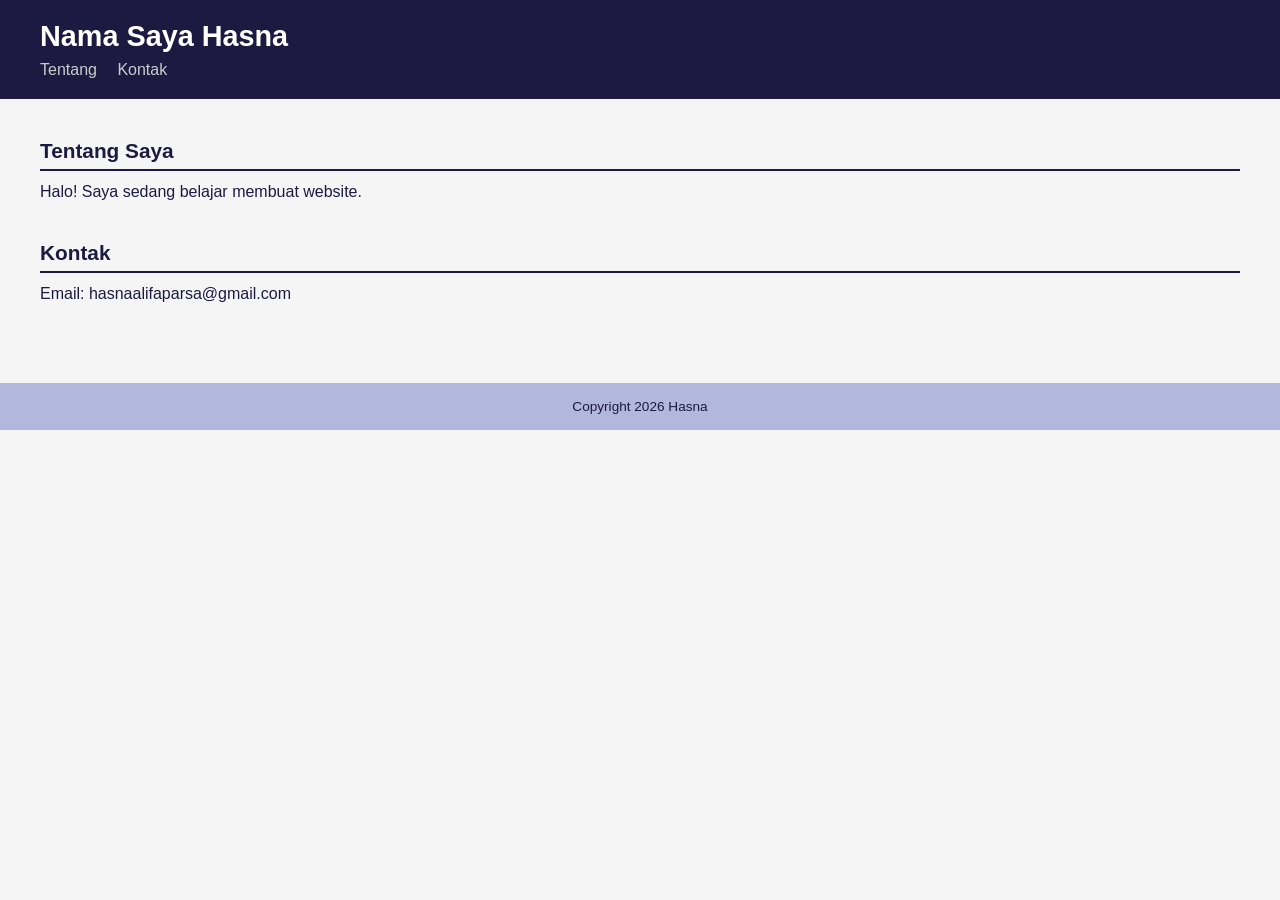
<file: index.html>
<!DOCTYPE html>
<html lang="id">

<head>
 <meta charset="UTF-8">
 <title>Profil Saya</title>
 <link rel="stylesheet" href="style.css">
</head>

<body>
 <header>
 <h1>Nama Saya Hasna</h1>
<nav>
 <a href="#tentang">Tentang</a>
 <a href="#kontak">Kontak</a>
 </nav>
 </header>

 <main>
 <section id="tentang">
 <h2>Tentang Saya</h2>
 <p>Halo! Saya sedang belajar membuat website.</p>
 </section>
 <section id="kontak">
 <h2>Kontak</h2>
 <p>Email: hasnaalifaparsa@gmail.com</p>
 </section>
 </main>

 <footer>
 <p>Copyright 2026 Hasna</p>
 </footer>

</body>
</html>
</file>
<file: style.css>
/* Reset gaya bawaan browser */
* {
 margin: 0;
 padding: 0;
 box-sizing: border-box;
}

body {
 font-family: Arial, sans-serif;
 background-color: #f5f5f5;
 color: #1d1a41;
}

/* Header */
header {
 background-color: #1d1a41;
 color: #ffffff;
 padding: 20px 40px;
}

header h1 {
 font-size: 1.8rem;
 margin-bottom: 8px;
}

nav a {
 color: #cccccc;
 text-decoration: none;
 margin-right: 16px;
}

nav a:hover {
 color: #ffffff; /* warna berubah saat kursor di atasnya */
}

/* Konten utama */
main {
 padding: 40px;
}

section {
 margin-bottom: 40px;
}

section h2 {
 font-size: 1.3rem;
 border-bottom: 2px solid #1d1a41;
 padding-bottom: 6px;
 margin-bottom: 12px;
}

/* Footer */
footer {
 background-color: #b2b7dd;
 text-align: center;
 padding: 16px;
 font-size: 0.85rem;
}
</file>
